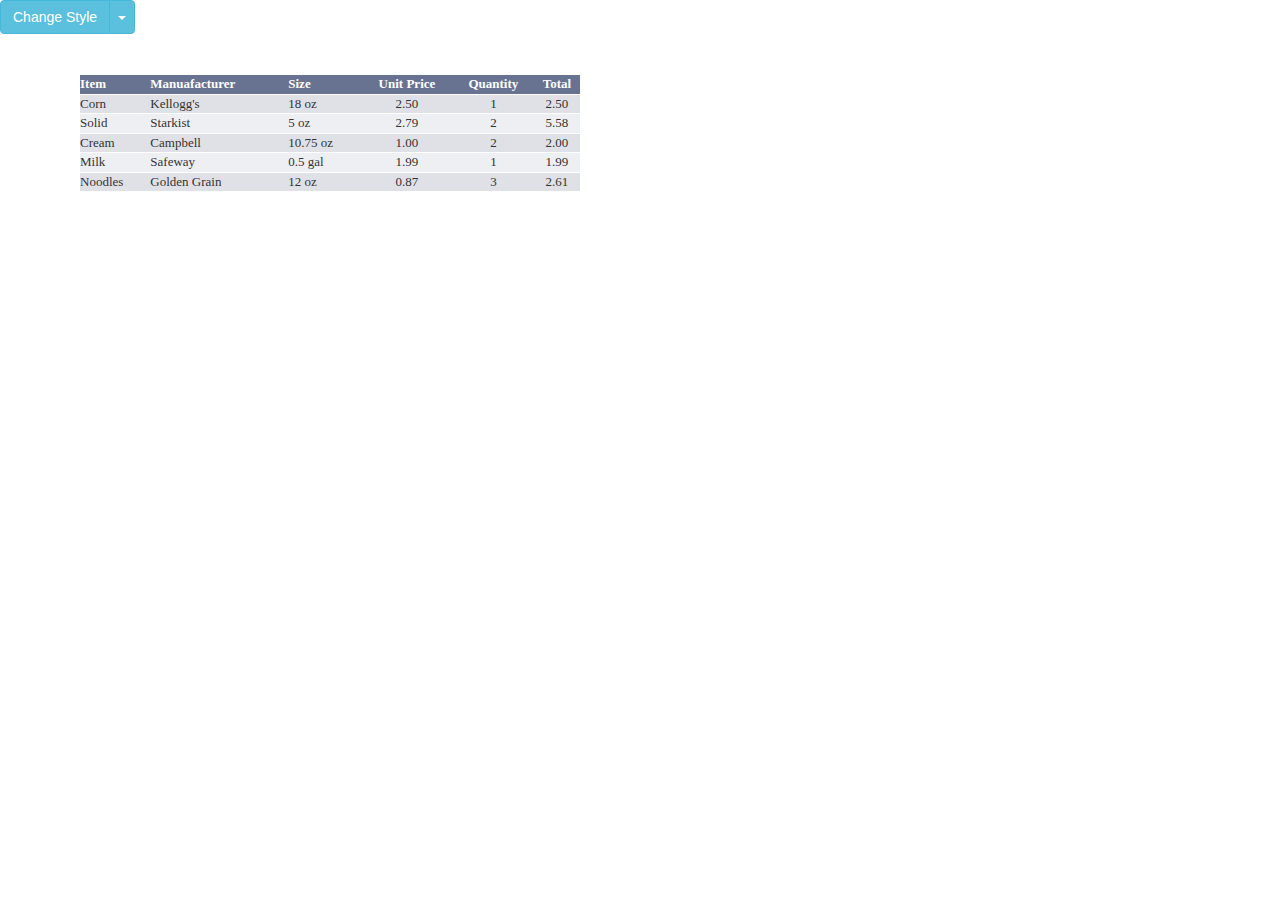
<file: SecurityPratical/web_develope/index.html>
<!DOCTYPE html>
<html>

<head>
    <meta charset="utf-8" />
    <title>CS 142 Project 1, Problem 1</title>
    <link rel="stylesheet" href="css/bootstrap.min.css">
    <link id="alternate-style" rel="stylesheet" href="css/p1a.css">
    <script src="js/jquery-3.3.1.min.js"></script>
    <script src="js/main.js"></script>
    <script src="js/bootstrap.min.js"></script>
</head>

<body>    

    <!-- Split button -->
    <div class="btn-group">
        <button type="button" class="btn btn-info">Change Style</button>
        <button type="button" class="btn btn-info dropdown-toggle" data-toggle="dropdown" aria-haspopup="true"
            aria-expanded="false">
            <span class="caret"></span>
            <span class="sr-only">Toggle Dropdown</span>
        </button>
        <ul class="dropdown-menu">
            <li><a href ="#" onclick ="setHandMadeStyle1()">p1a.css</a></li>
            <li><a href ="#" onclick ="setHandMadeStyle2()">p1b.css</a></li>
        </ul>
    </div>


    <div>
        <table>
            <tr>
                <th>Item</th>
                <th>Manuafacturer</th>
                <th>Size</th>
                <th>Unit Price</th>
                <th>Quantity</th>
                <th>Total</th>
            </tr>
            <tr>
                <td>Corn</td>
                <td>Kellogg's</td>
                <td>18 oz</td>
                <td>2.50</td>
                <td>1</td>
                <td>2.50</td>
            </tr>
            <tr>
                <td>Solid</td>
                <td>Starkist</td>
                <td>5 oz</td>
                <td>2.79</td>
                <td>2</td>
                <td>5.58</td>
            </tr>
            <tr>
                <td>Cream</td>
                <td>Campbell</td>
                <td>10.75 oz</td>
                <td>1.00</td>
                <td>2</td>
                <td>2.00</td>
            </tr>
            <tr>
                <td>Milk</td>
                <td>Safeway</td>
                <td>0.5 gal</td>
                <td>1.99</td>
                <td>1</td>
                <td>1.99</td>
            </tr>
            <tr>
                <td>Noodles</td>
                <td>Golden Grain</td>
                <td>12 oz</td>
                <td>0.87</td>
                <td>3</td>
                <td>2.61</td>
            </tr>
            <tr>
                <td>Total</td>
                <td></td>
                <td></td>
                <td></td>
                <td>9</td>
                <td>14.68</td>
            </tr>
        </table>
    </div>

</body>

</html>
</file>
<file: SecurityPratical/web_develope/css/p1a.css>
table{
    margin: 40px 80px;
    width: 500px;
    border-collapse:separate; 
    border-spacing: 0px 1px;
    vertical-align: middle;
    font-family: Tahoma;
    font-size: 13px;
}

table th {
    background-color: #687291;
    color: #ffffff;
}

table th:nth-of-type(-n + 3) {
    text-align: left;
}

table th:nth-of-type(n + 4) {
    text-align: center;
}

table tr:nth-of-type(odd) {
    background-color: #eeeff2;
}

table tr:nth-of-type(even) {
    background-color: #dfe1e7;
}

table tr td:nth-of-type(-n + 3) {
    text-align: left;
}

table tr td:nth-of-type(n + 4) {
    text-align: center;
}

table tr:nth-last-of-type(1) {
    display: none;
}
</file>
